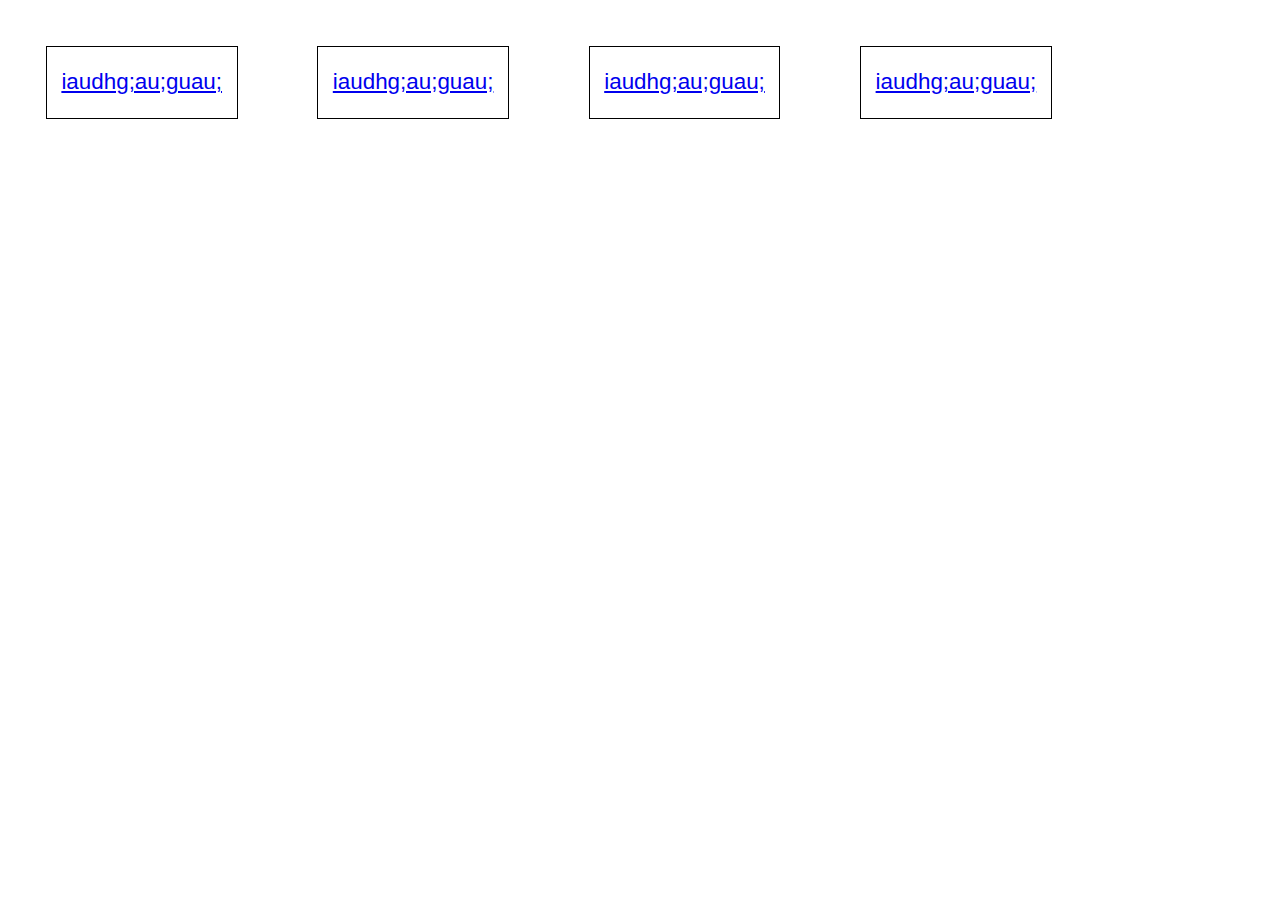
<file: pop_score.html>
<!DOCTYPE html>
<html lang="en">
<head>
<link rel="stylesheet" href="pop_out.css">
</head>
<body>



  <article>
    <section class="container"><a href="#lightbox">
      <p>iaudhg;au;guau;</p></a>
      <a href="#_" id="lightbox" class="container"></a>
    </section>
    <section class="container"><a href="#lightbox">
      <p>iaudhg;au;guau;</p></a>
      <a href="#_" id="lightbox" class="container"></a>
    </section>
    <section class="container"><a href="#lightbox">
      <p>iaudhg;au;guau;</p></a>
      <a href="#_" id="lightbox" class="container"></a>
    </section>
    <section class="container"><a href="#lightbox">
      <p>iaudhg;au;guau;</p></a>
      <a href="#_" id="lightbox" class="container"></a>
    </section>
  </article>
</div>


<div id="lightbox">
  <div class="outbox">
    <div class="diamond">
        <div class="action"><h2>Dbl</h2></div>
    </div>
  </div>
</div>

</body>
</html>
</file>
<file: pop_out.css>
/*pop_out.css*/

#lightbox {
  /** Hide the lightbox*/
  display: none;
  /** Apply basic lightbox styling*/
    position: fixed;
  z-index: 9999;
  width: 500px;
  height: 500px;
  text-align: center;
  top: 10%;
  left: 25%;
  border:3px solid black;
}
#lightbox div {

  max-width: 50%;
  max-height: 50%;
  margin-top: 2%;
}

#lightbox:target {
  /** Show lightbox when it is target*/
  display: block;
  /** Remove default browser outline style*/
  outline: none;
}

.outerbox {
  height:400px;
  width:400px;
  border: 2px solid black;
}

.diamond {
  position:relative;
  top:25%;
  left: 25%;
  height:50%;
  width:50%;
  border:2px solid black;
  margin: 0;
  display: inline-block;
  transform:rotate(45deg);
  -ms-transform:rotate(45deg); /* IE 9 */
  -webkit-transform:rotate(45deg); /* Opera, Chrome, and Safari */
  background-color:silver;
}
.action {
  position: absolute;
  top:20%;
  left: 20%;
  height: 80px;
  width: 80px;
  transform:rotate(315deg);
  -ms-transform:rotate(315deg); /* IE 9 */
  -webkit-transform:rotate(315deg); /* Opera, Chrome, and Safari */
  text-align:center;
}

.container{
  height:15%;
  width:15%;
  border:1px solid black;
  display: inline-block;
  text-align:center;
  margin:3%;
}

p {
  font-family:Helvetica;
  font-size: 1.4em;
}
</file>
